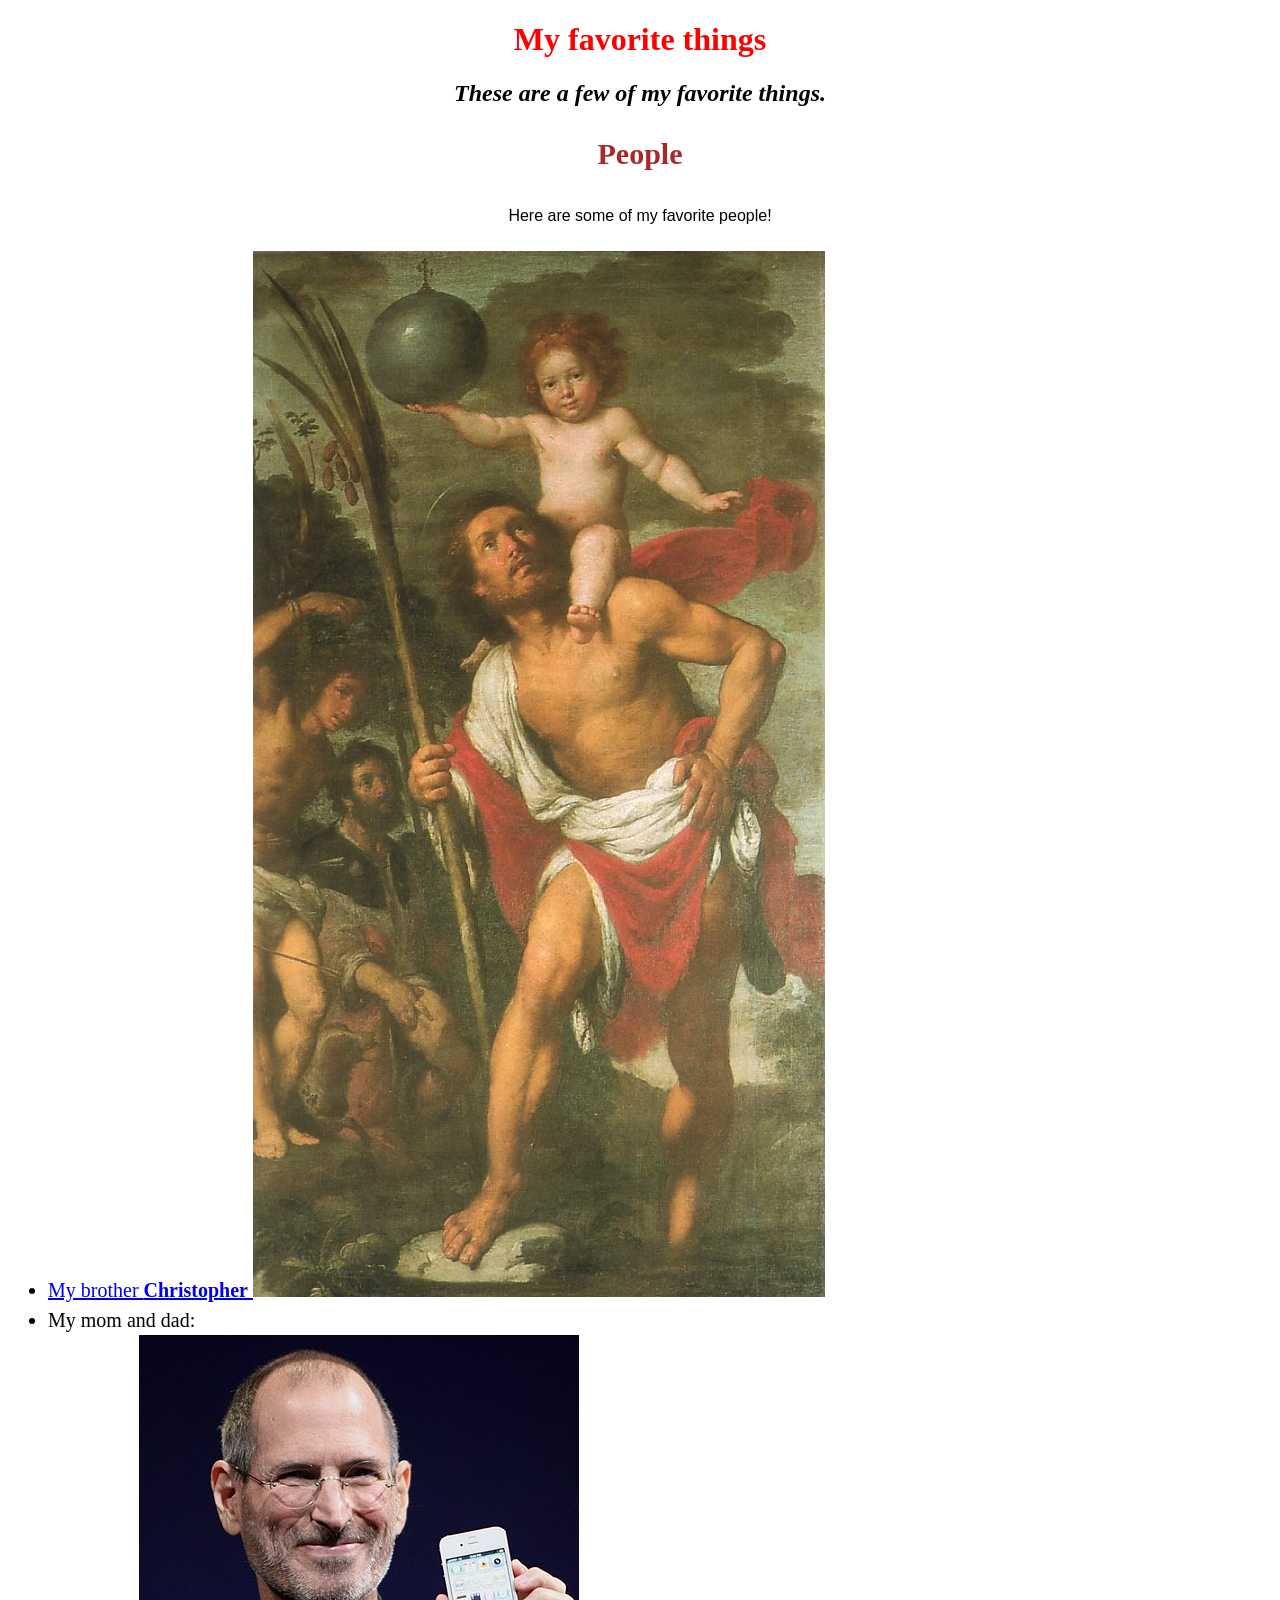
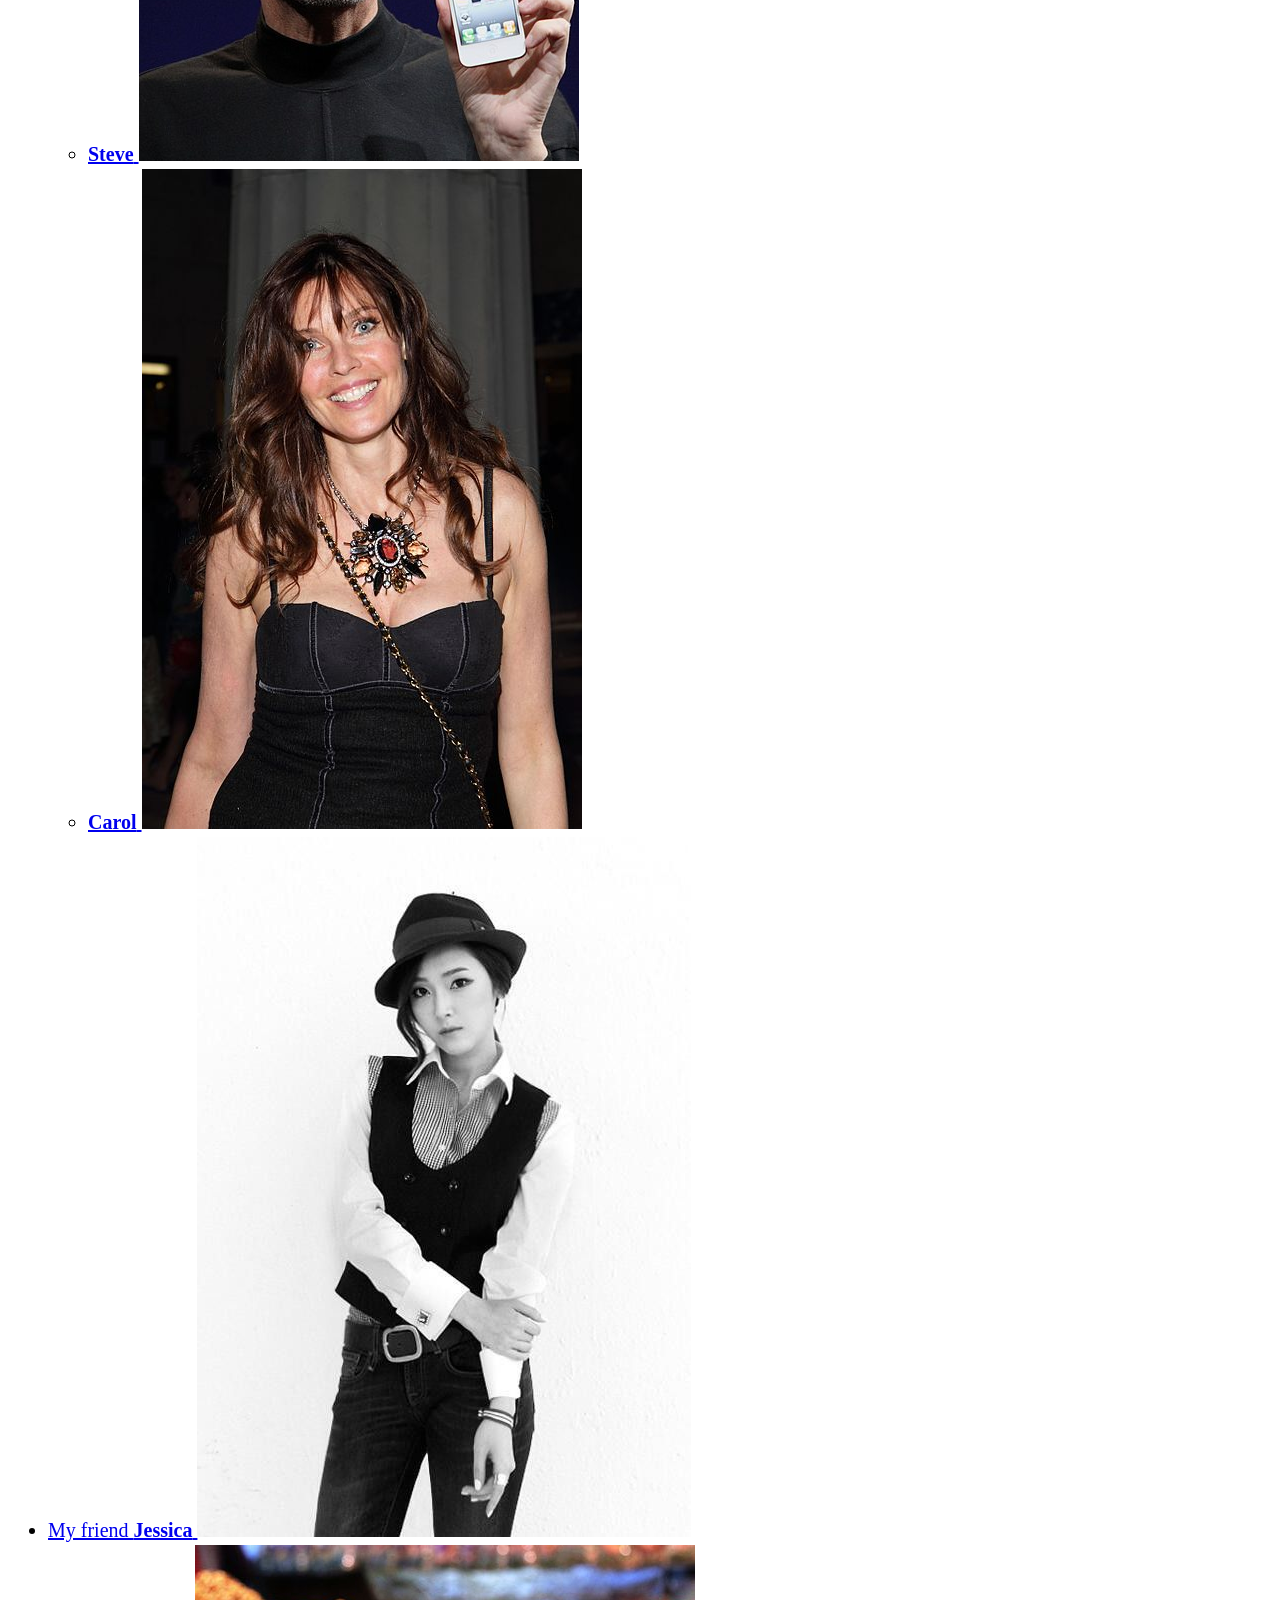
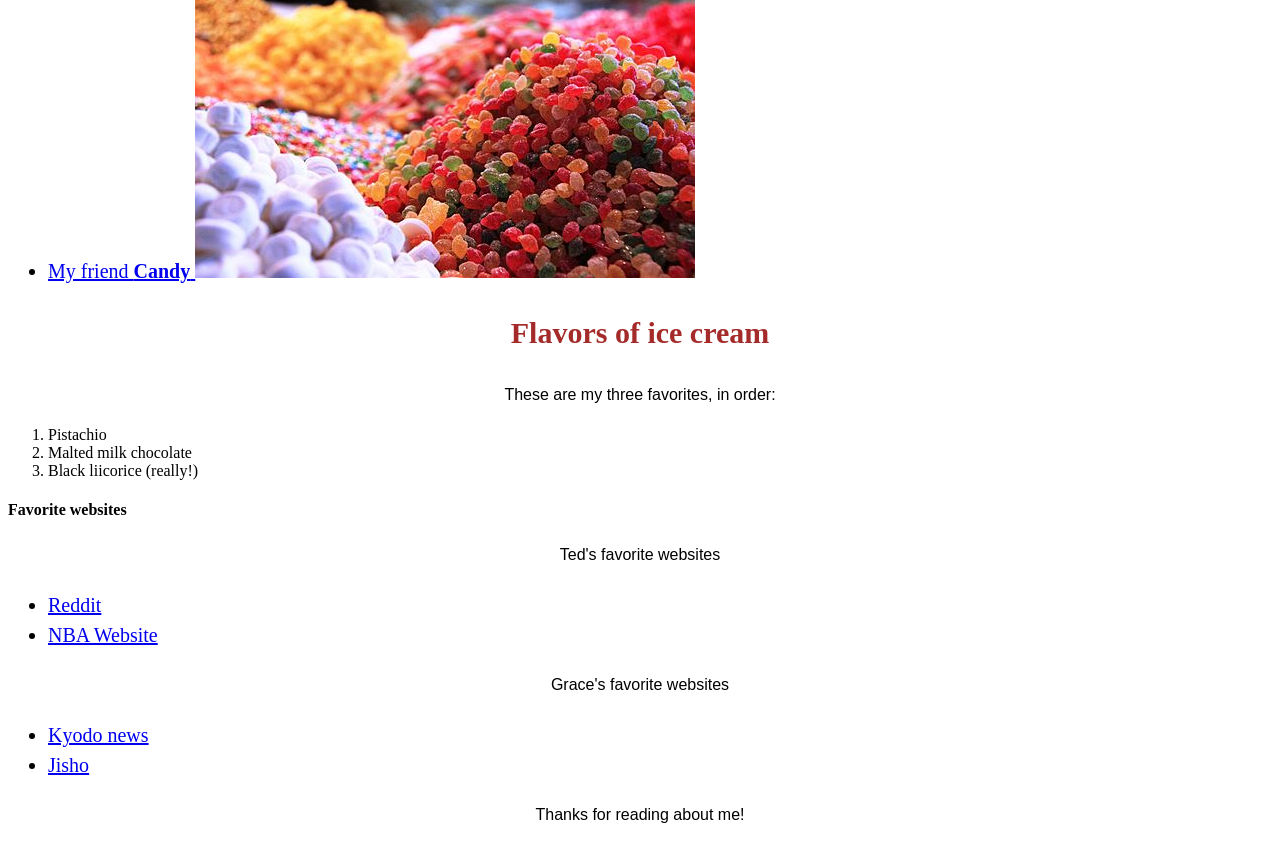
<file: index.html>
<!DOCTYPE html>
<html lang="en-US">
<head>
  <link href="Css/styles.css" rel="stylesheet" type="text/css">
  <title>Michael's favorite things</title>
</head>
<body>
  <h1>My favorite things</h1>
  <h2>These are a few of my favorite things.</h2>
  
  <h3>People</h3>
  <p>Here are some of my favorite people!</p>
  <ul>
    <li>
      <a href="https://en.wikipedia.org/wiki/Christopher">
        My brother <strong>Christopher</strong>
        <img src="img/christopher.jpeg" alt="A photo of Christopher.">
      </a>
    </li>
    <li>My mom and dad:
      <ul>
        <li>
          <a href="https://en.wikipedia.org/wiki/Steve_Jobs">
            <strong>Steve</strong>
            <img src="img/steve.jpeg" alt="A photo of Steve.">
          </a>
        </li>
        <li>
          <a href="https://en.wikipedia.org/wiki/Carol_Alt">
            <strong>Carol</strong>
            <img src="img/carol.jpeg" alt="A photo of Carol.">
          </a>
        </li>
      </ul>
    </li>
    <li>
      <a href="https://en.wikipedia.org/wiki/Jessica_Jung">
        My friend <strong>Jessica</strong>
        <img src="img/jessica.jpeg" alt="A photo of Jessica">
      </a>
    </li>
    <li>
      <a href="https://en.wikipedia.org/wiki/Candy">
        My friend <strong>Candy</strong>
        <img src="img/candy.jpeg" alt="A photo of Candy.">
      </a>
    </li>
  </ul>

  <h3>Flavors of ice cream</h3>
  <p>These are my three favorites, in order:</p>
  <ol>
    <li>Pistachio</li>
    <li>Malted milk chocolate</li>
    <li>Black liicorice (really!)</li>
  </ol>

  <h4>Favorite websites</h4>

  <p>Ted's favorite websites</p>
  <ul>
    <li>
      <a href="https://www.reddit.com/">Reddit</a>
    </li>
    <li>
      <a href="https://www.nba.com/">NBA Website</a>
    </li>
  </ul>

  <p>Grace's favorite websites</p>
  <ul>
    <li>
      <a href="https://english.kyodonews.net/">Kyodo news</a>
    </li>
    <li>
      <a href="https://jisho.org/">Jisho</a>
    </li>
  </ul>

  <p>Thanks for reading about me!</p>
</body>
</html>
</file>
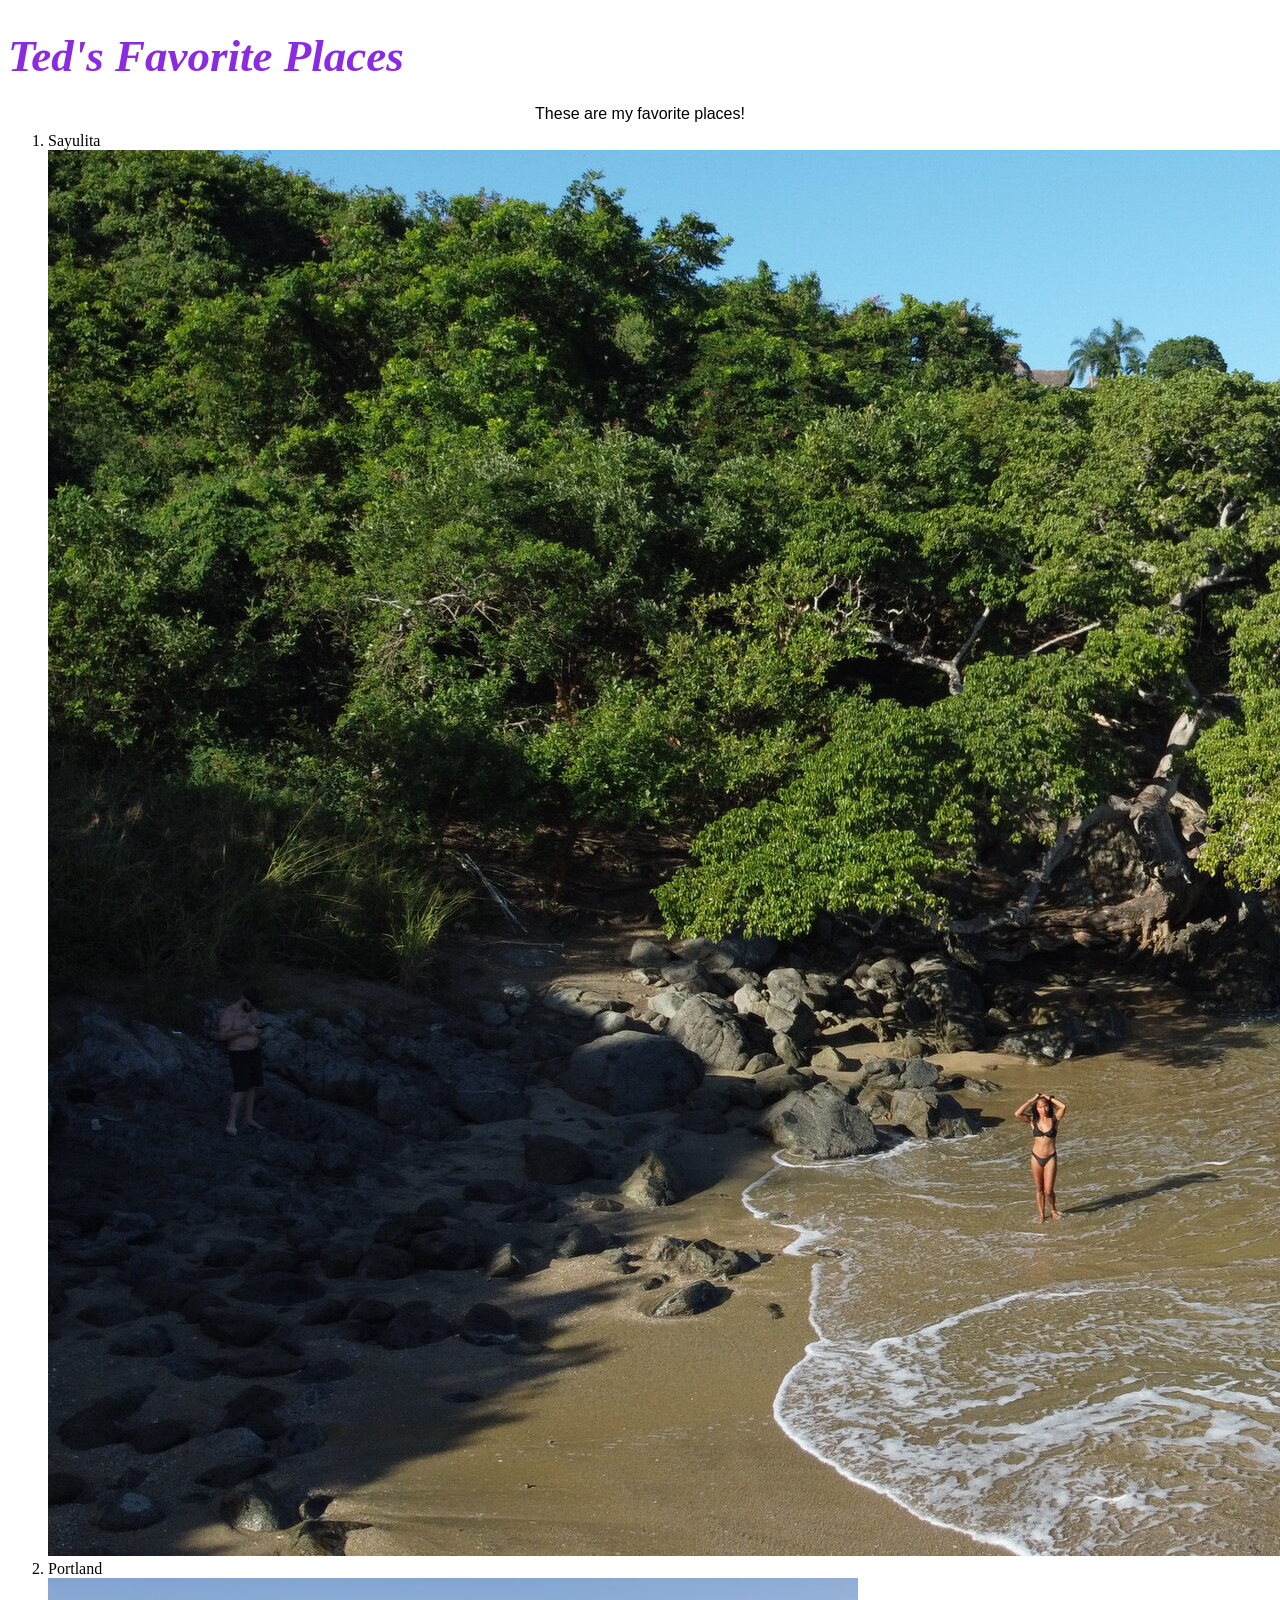
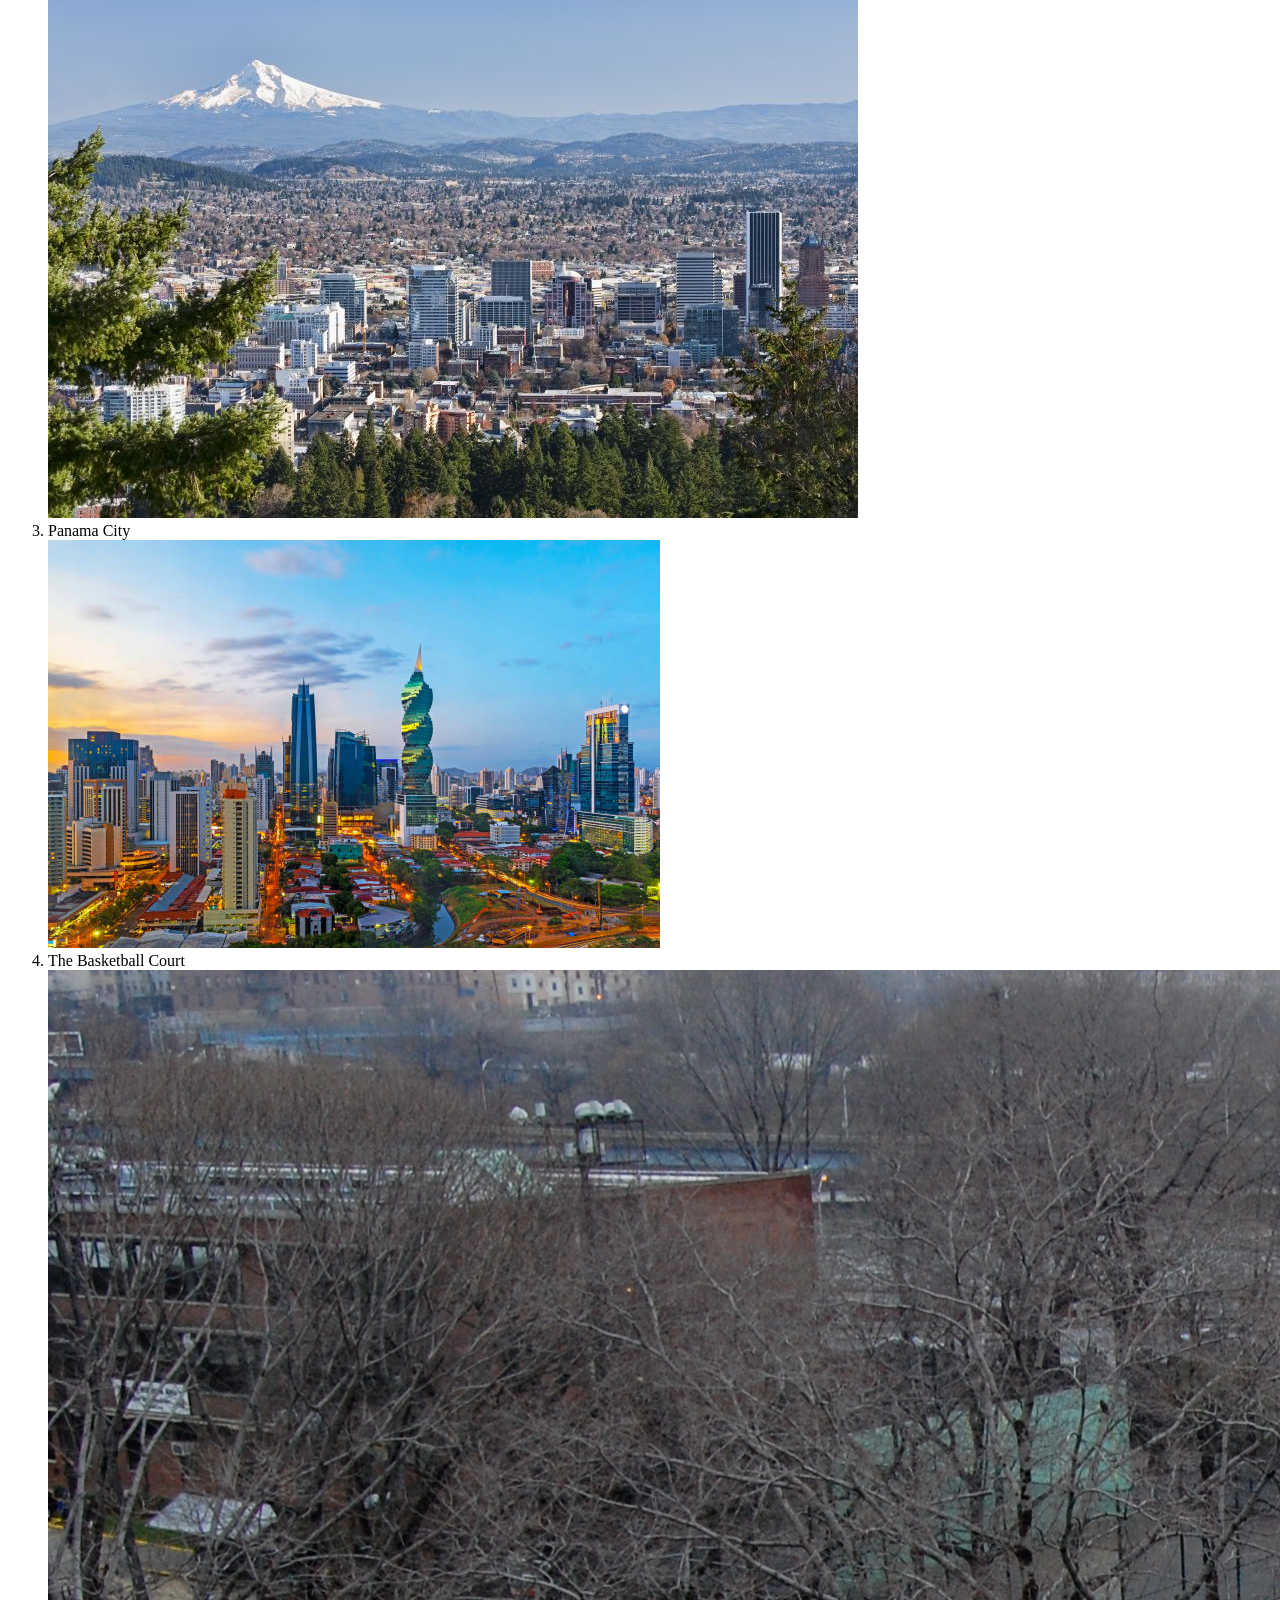
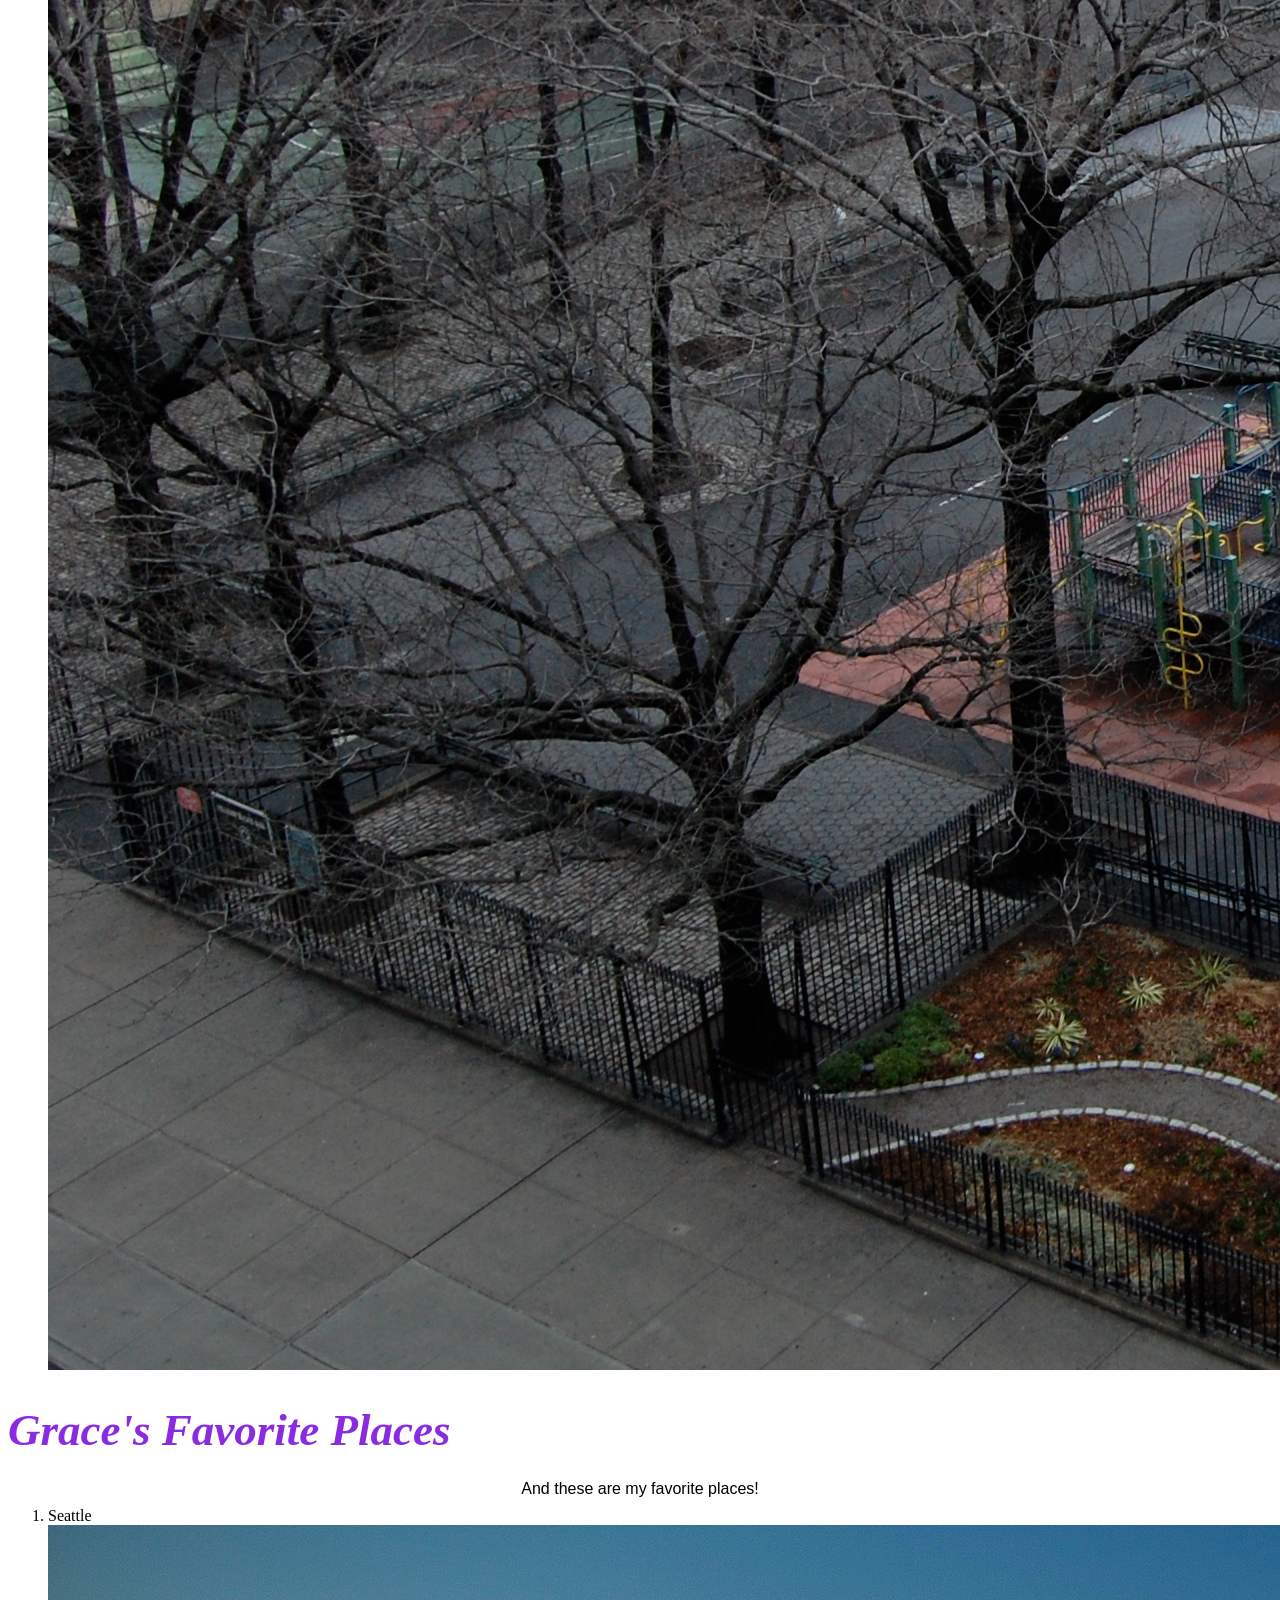
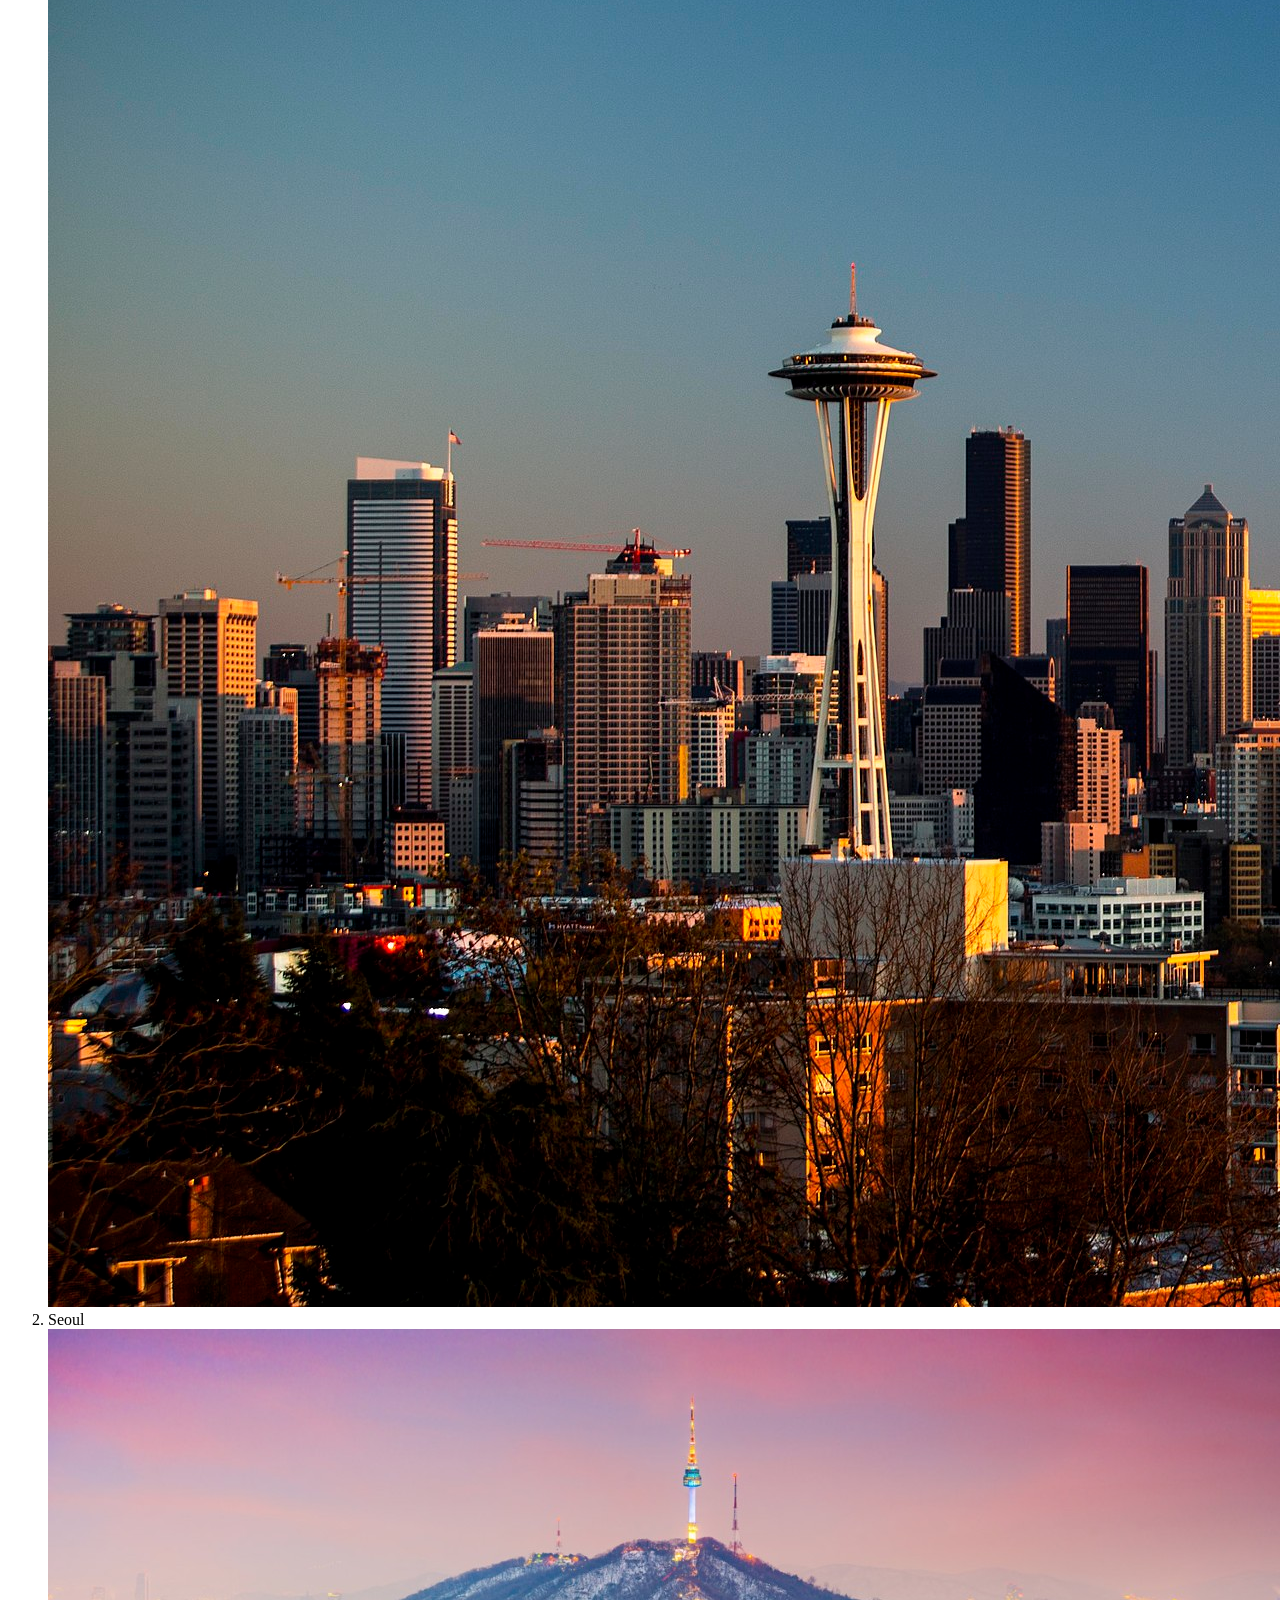
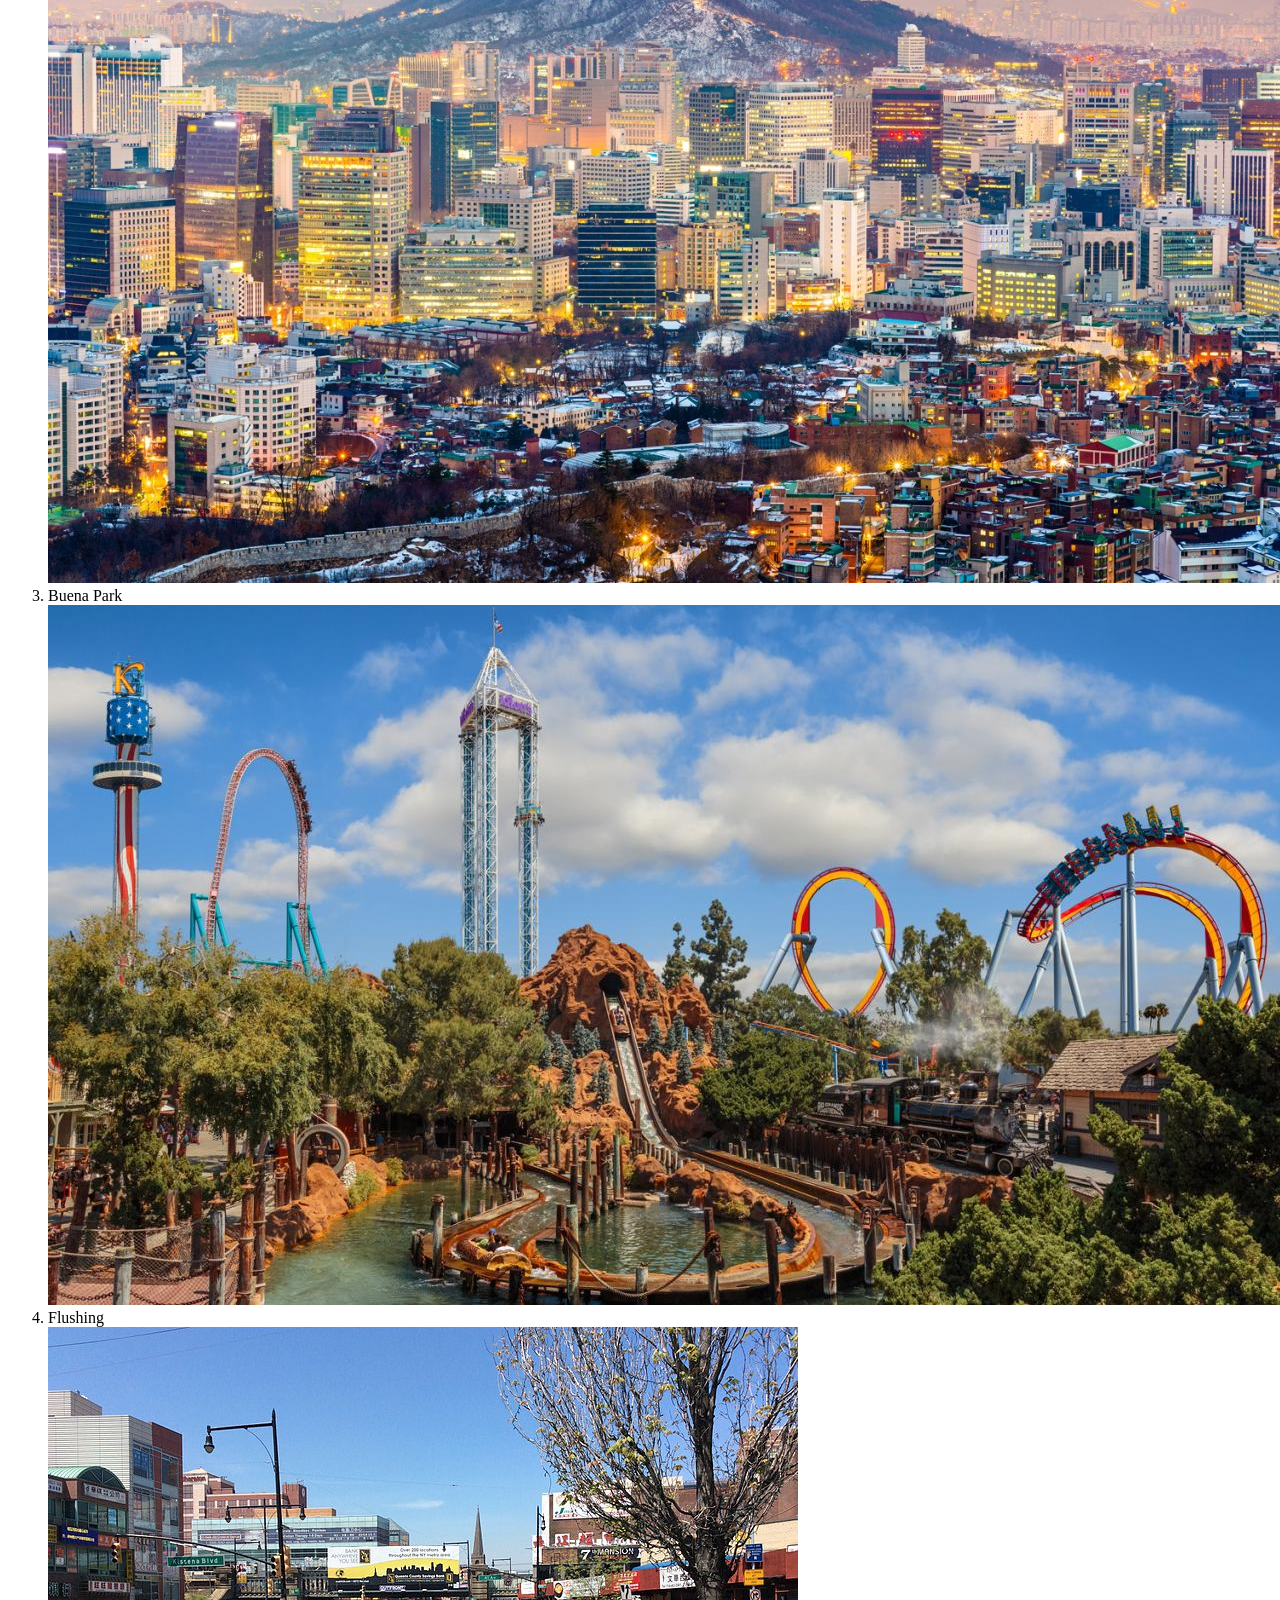
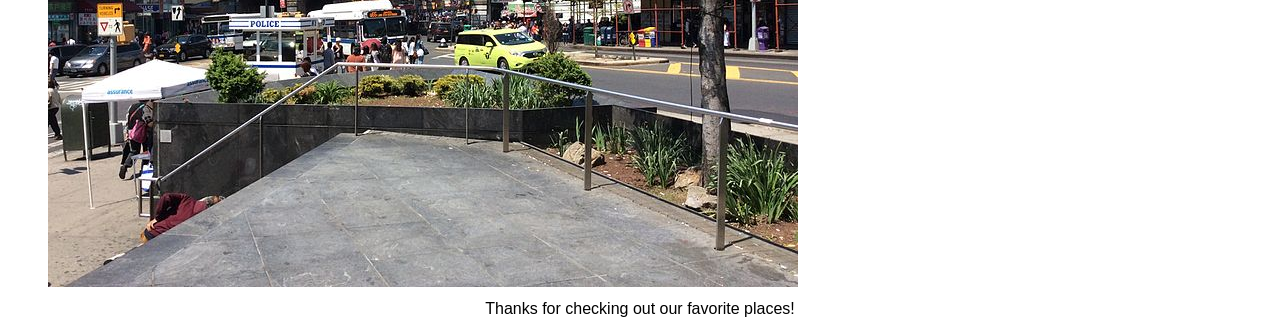
<file: favorite-places.html>
<!DOCTYPE html>
<html lang="en-US">
<head>
  <link href="Css/style.css" rel="stylesheet" type="text/css">
  <title>Favorite Places</title>
</head>
<body>
  <h1>Ted's Favorite Places</h1>
  <p>These are my favorite places!</p>
  <ol>
    <li>Sayulita</li>
      <img src="img/sayulita.jpeg" alt="A picture of a beach in Sayulita.">
    <li>Portland</li>
      <img src="img/portland.jpeg" alt="A picture of Portland.">
    <li>Panama City</li>
      <img src="img/panamacity.jpeg" alt="A picture of Panama City.">
    <li>The Basketball Court</li>
      <img src="img/basketballcourt.jpeg" alt="A picture of a basketball court.">
  </ol>

  <h1>Grace's Favorite Places</h1>
  <p>And these are my favorite places!</p>
  <ol>
    <li>Seattle</li>
      <img src="img/seattle.jpeg" alt="A picture of Seattle.">
    <li>Seoul</li>
      <img src="img/seoul.jpeg" alt="A picture of Namsan Tower in Seoul.">
    <li>Buena Park</li>
      <img src="img/buenapark.jpeg" alt="A picture of Knott's in Buena Park.">
    <li>Flushing</li>
      <img src="img/flushing.jpeg" alt="A picture of Flushing in New York.">
  </ol>

  <p>Thanks for checking out our favorite places!</p>
</body>
</html>
</file>
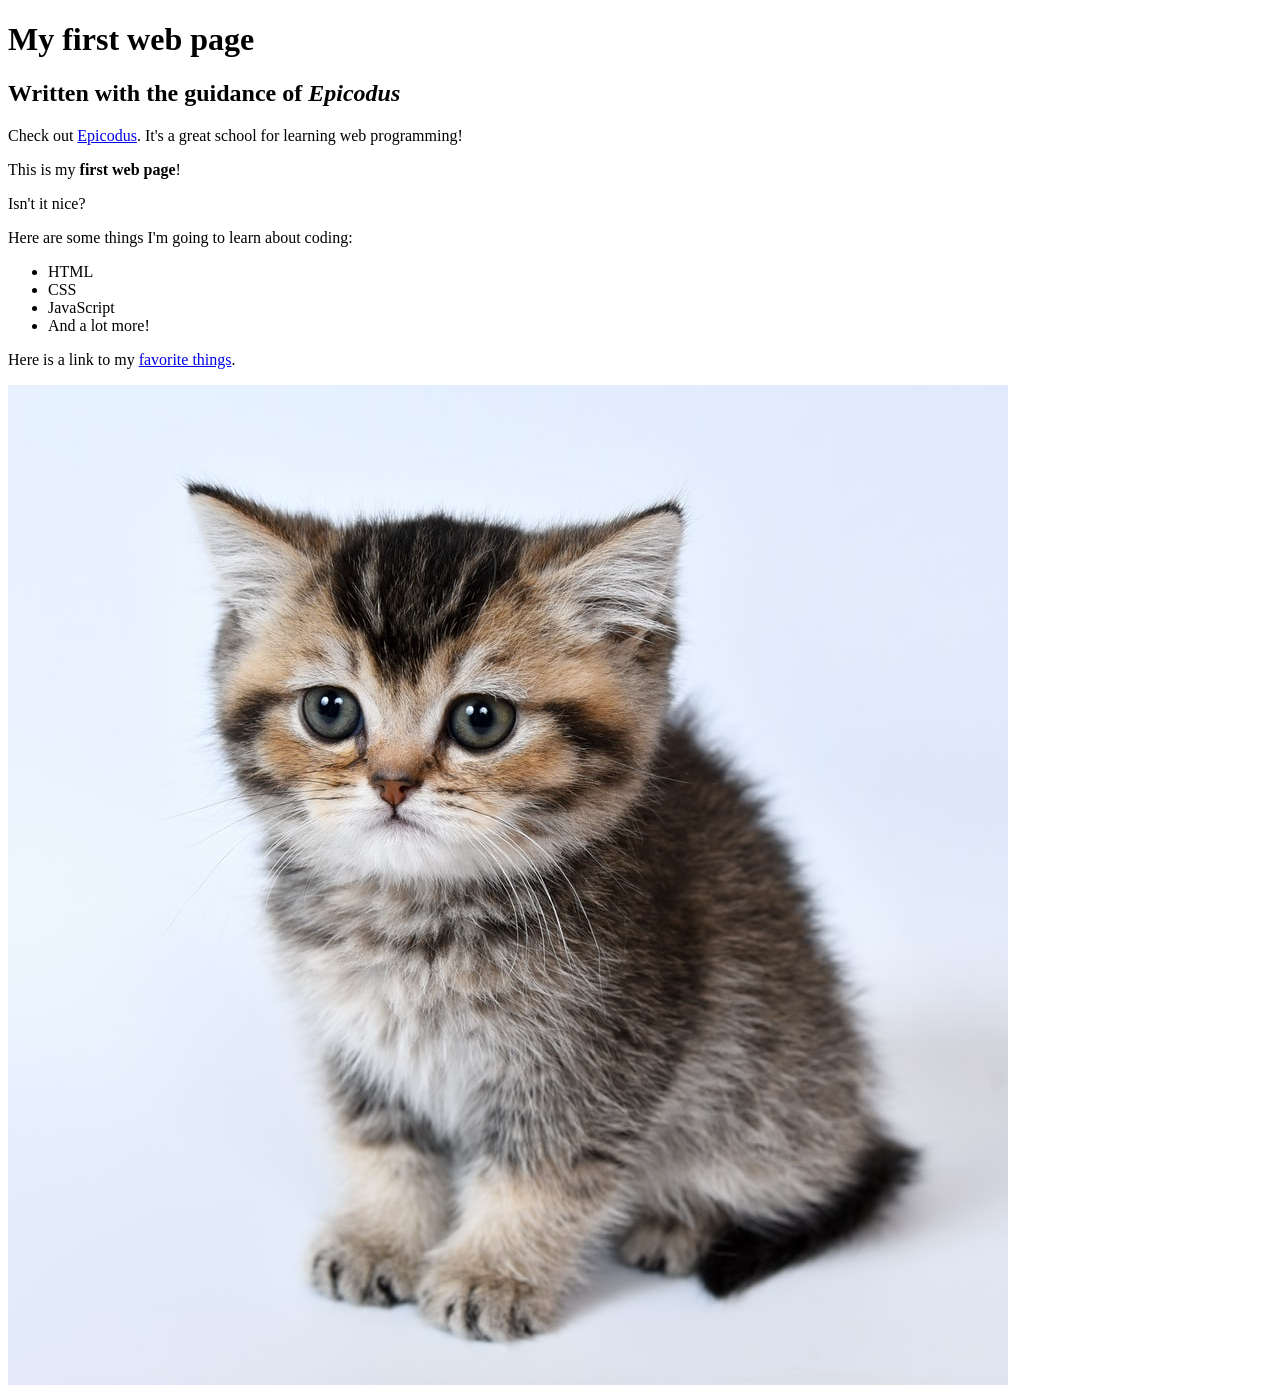
<file: my-first-webpage.html>
<!DOCTYPE html>
<html lang="en-US">
<head>
  <title>Web page #1!</title>
</head>
<body>
  <h1>My first web page</h1>
  <h2>Written with the guidance of <em>Epicodus</em></h2>

  <p>Check out <a href="http://www.epicodus.com/">Epicodus</a>. It's a great school for learning web programming! </p>

  <p>This is my <strong>first web page</strong>!</p>
  <p>Isn't it nice?</p>
  <p>Here are some things I'm going to learn about coding:</p>
  <ul>
    <li>HTML</li>
    <li>CSS</li>
    <li>JavaScript</li>
    <li>And a lot more!</li>
  </ul>

  <p>Here is a link to my <a href="favorite-things.html">favorite things</a>.</p>
  
  <img src="img/kitten.jpeg" alt="A photo of a cute kitten.">
</body>
</html>
</file>
<file: Css/styles.css>
h1 {
  color: red;
  text-align: center;
}

h2 {
  font-style: italic;
  text-align: center;
}

h3 {
  color: brown;
  text-align: center;
  font-weight: 5000;
  font-size: 30px;
  font-family: cursive;
}

p {
  font-family: sans-serif;
  text-align: center;
  line-height: 30px;
}

ul {
  font-size: 20px;
  line-height: 30px;
}
</file>
<file: Css/style.css>
h1 {
  color: blueviolet;
  font-style: italic;
  font-size: 45px;
}

p {
  font-family: Verdana, Geneva, Tahoma, sans-serif;
  text-align: center;
  line-height: 4px;
}

ul {
  font-style: oblique;
  color: rgb(41, 155, 117);
  font-weight: bolder;
  font-family: fantasy;
}
</file>
